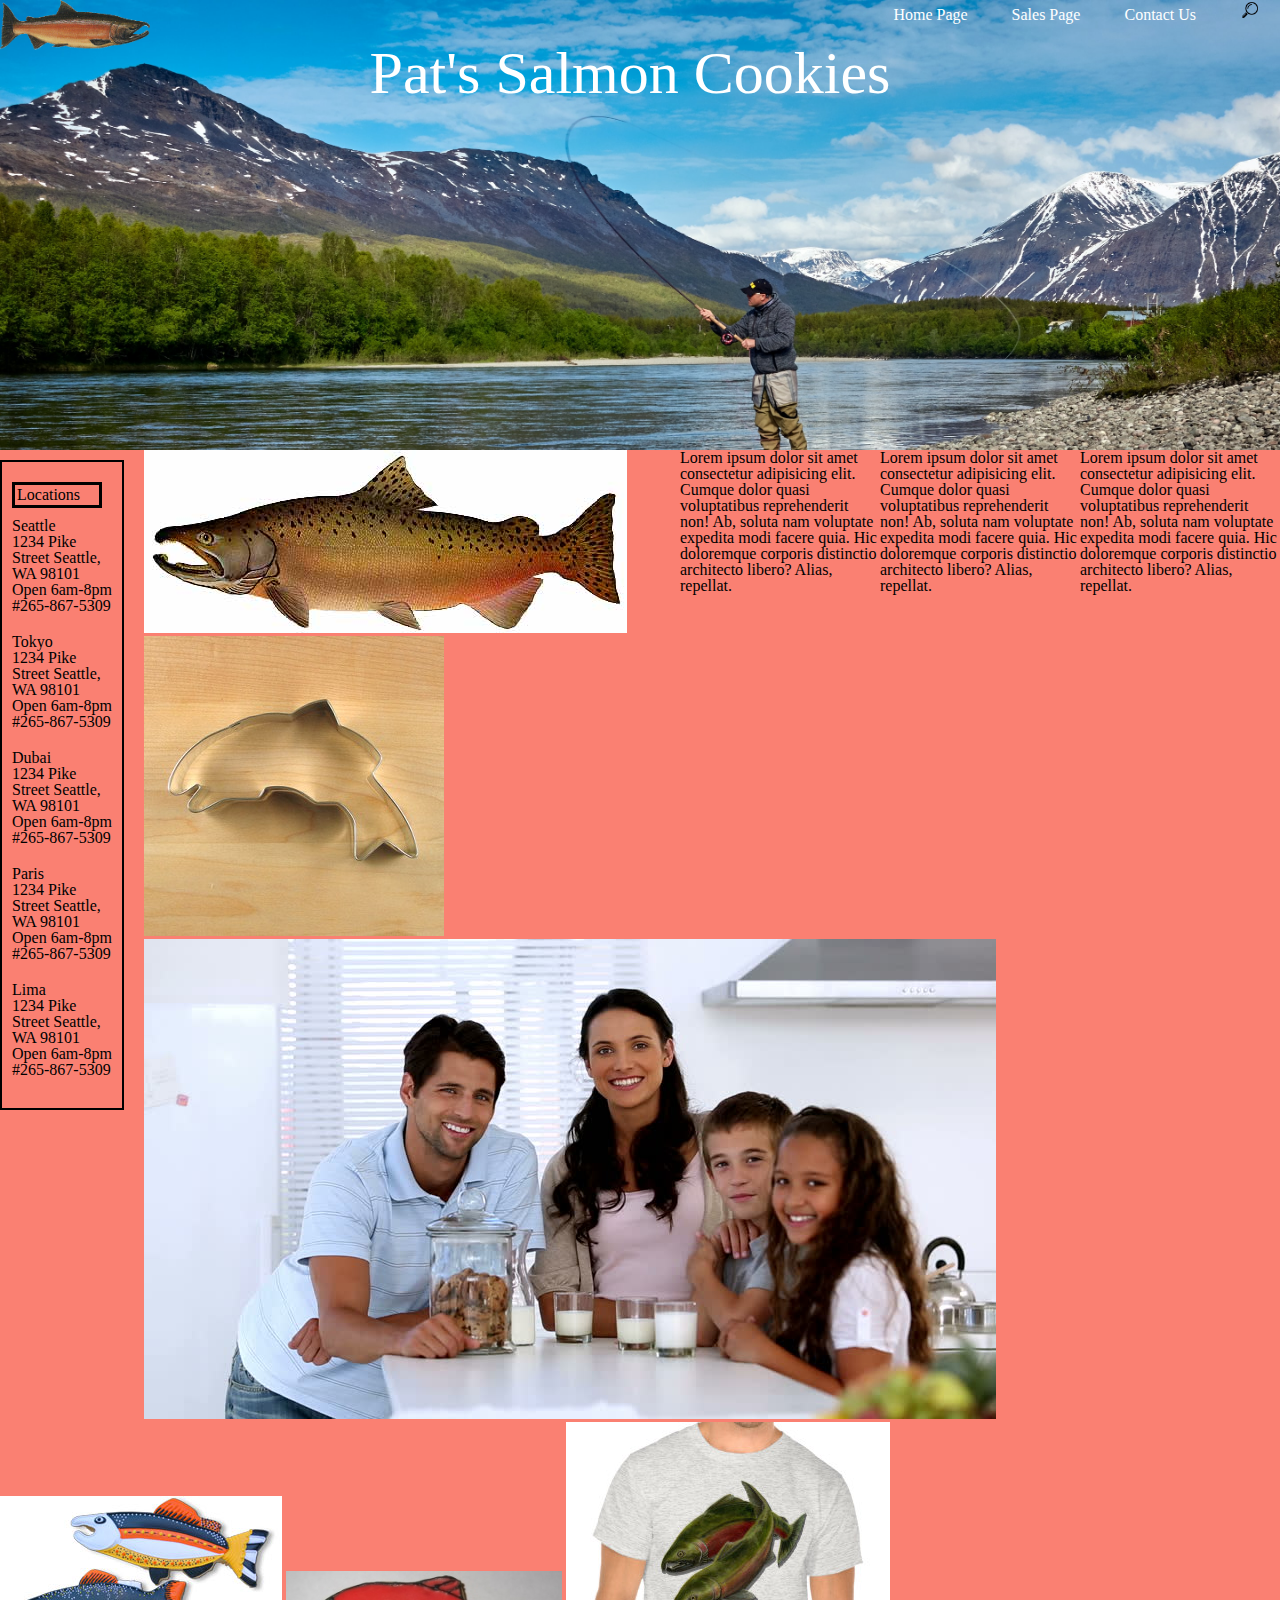
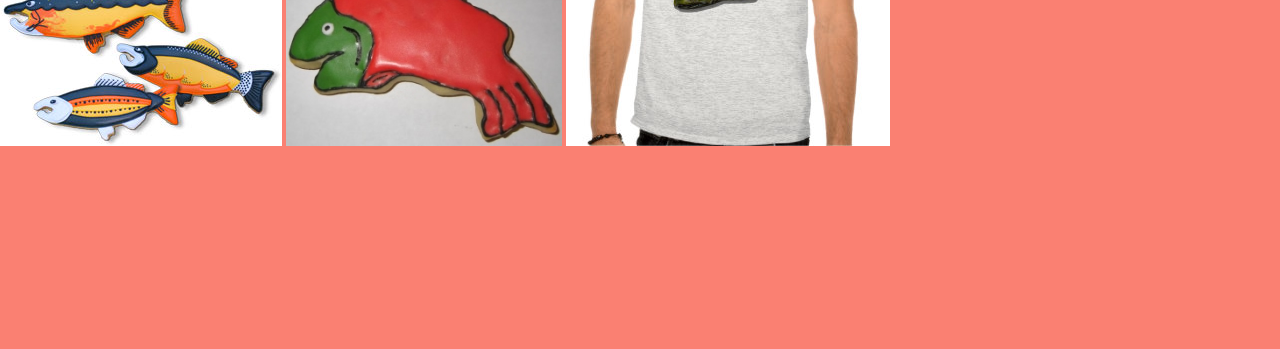
<file: index.html>
<!DOCTYPE html>
<head>
  <title>Home Page</title>
  <link rel="stylesheet" href="./css/reset.css">
  <link rel="stylesheet" href="./css/styles.css">
</head>

<body>
  <header>
    <nav>
      <img id="logo" src="./images/salmon.png">
      <ul>
        <li>
          Home Page
        </li>
        <li>
          <a href="sales.html">Sales Page</a> 
        </li>
        <li>
          <a href="">Contact Us</a>
        </li>
        <li>
          <img id="search" src="./images/search button.png">
        </li>
      </ul>
      <h1>Pat's Salmon Cookies</h1>
    </nav>
    
  </header>
  <main>
      <section id="locations">
        <h2>
          Locations
        </h2>
        <h3>Seattle</h3>
        <p>
          1234 Pike Street
          Seattle, WA 98101
          Open 6am-8pm
          #265-867-5309
        </p>
        <h3>Tokyo</h3>
        <p>
          1234 Pike Street
          Seattle, WA 98101
          Open 6am-8pm
          #265-867-5309
        </p>
        <h3>Dubai</h3>
        <p>
          1234 Pike Street
          Seattle, WA 98101
          Open 6am-8pm
          #265-867-5309
        </p>
        <h3>Paris</h3>
        <p>
          1234 Pike Street
          Seattle, WA 98101
          Open 6am-8pm
          #265-867-5309
        </p>
        <h3>Lima</h3>
        <p>
          1234 Pike Street
          Seattle, WA 98101
          Open 6am-8pm
          #265-867-5309
        </p>
  </section>
    <p>
      Lorem ipsum dolor sit amet consectetur adipisicing elit. Cumque dolor quasi voluptatibus reprehenderit non! Ab, soluta nam voluptate expedita modi facere quia. Hic doloremque corporis distinctio architecto libero? Alias, repellat.
    </p>
    <p>
      Lorem ipsum dolor sit amet consectetur adipisicing elit. Cumque dolor quasi voluptatibus reprehenderit non! Ab, soluta nam voluptate expedita modi facere quia. Hic doloremque corporis distinctio architecto libero? Alias, repellat.
    </p>
    <p>
        Lorem ipsum dolor sit amet consectetur adipisicing elit. Cumque dolor quasi voluptatibus reprehenderit non! Ab, soluta nam voluptate expedita modi facere quia. Hic doloremque corporis distinctio architecto libero? Alias, repellat.
      </p>
      <img src="./images/chinook.jpg">
      <img src="./images/cutter.jpeg">
      <img src="./images/family.jpg">
      <img src="./images/fish.jpg">
      <img src="./images/frosted-cookie.jpg">
      <img src="./images/shirt.jpg">
  </main>
  <footer>
    <script src="js/app.js"></script>
  </footer>

</body>
</file>
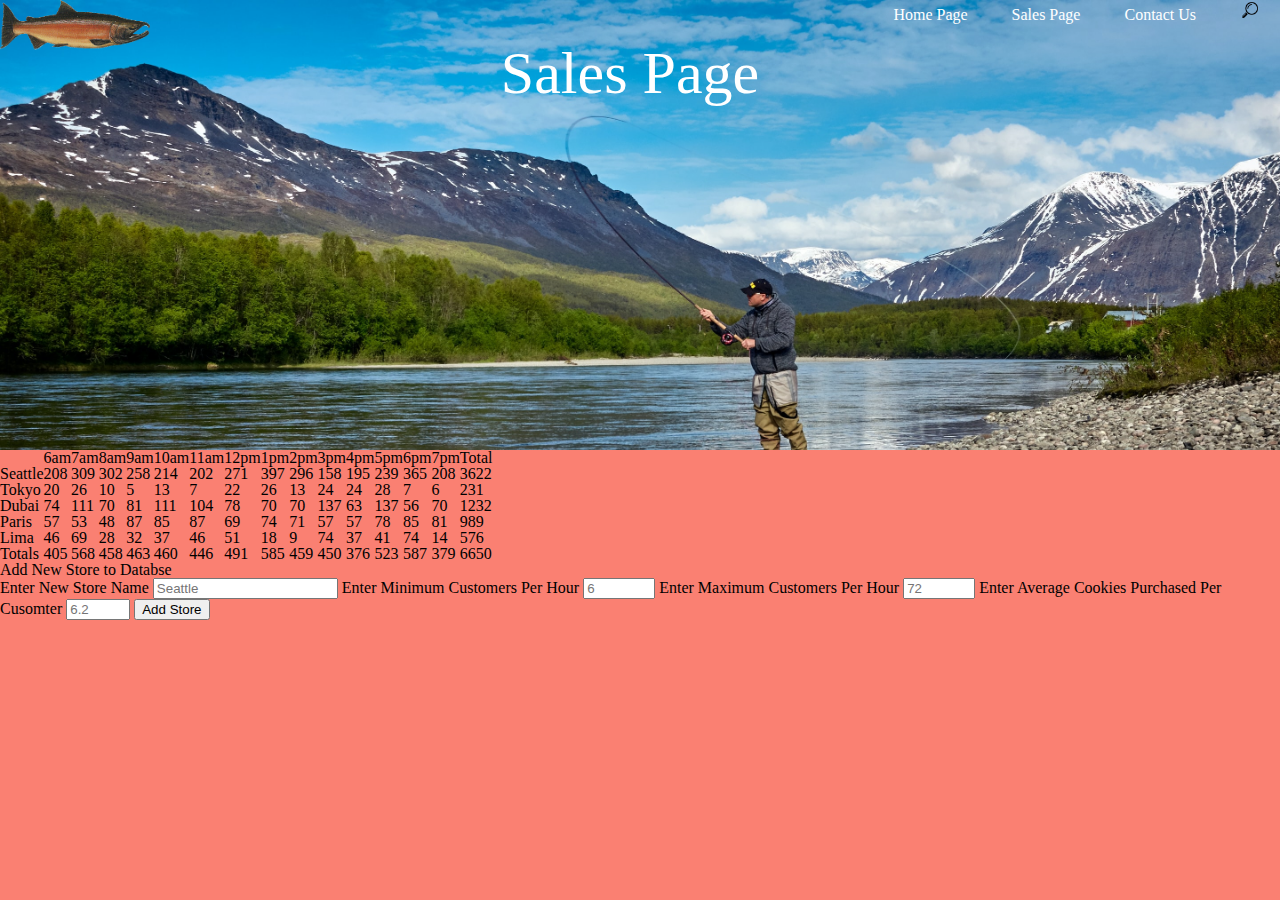
<file: sales.html>
<!DOCTYPE html>
<head>
  <title>Sales page</title>
  <link rel="stylesheet" href="./css/reset.css">
  <link rel="stylesheet" href="./css/styles.css">
</head>
<body>
  
  <header>
    <nav>
      <img id="logo" src="./images/salmon.png">
      <ul>
        <li>
          <a href="index.html">Home Page</a>
        </li>
        <li>
          <a href="sales.html">Sales Page</a> 
        </li>
        <li>
          <a href="">Contact Us</a>
        </li>
        <li>
          <img id="search" src="./images/search button.png">
        </li>
      </ul>

      <h1>Sales Page</h1>
    </nav>
    
  </header>
  <main>
    <table id="table">

    </table> 

    <form id="newStoreForm">
      <fieldset>
          <legend> Add New Store to Databse</legend>

          <label>Enter New Store Name</label>
          <input id="name" type="text" placeholder="Seattle" required>

          <label>Enter Minimum Customers Per Hour</label>
          <input id="minCustomersPerHour" type="number" placeholder="6" min="0" max="1000" required>

          <label>Enter Maximum Customers Per Hour</label>
          <input id="maxCustomersPerHour" type="number" placeholder="72" min="0" max="1000" required>

          <label>Enter Average Cookies Purchased Per Cusomter</label>
          <input id="avgCookiesPerCustomer" type="number" placeholder="6.2" min="1" max="100" required>

          <button value="submit">Add Store</button>
        
      </fieldset>
    </form>
    

  </main>
  
</body>
<footer>
  <script src="js/app.js"></script>
</footer>
</file>
<file: css/styles.css>
body{
  background-color: salmon;
}
a{
  text-decoration: none;
  color: white;
  cursor: alias;

}
a:hover{
  color:white;
  font-weight: bold;
  background-color: rgba(250, 128, 114, .5);
  text-decoration: none;
}
a:active{
  text-decoration: none;
}

nav{
  height: 450px;
  width: 100%;
  background-image: url(../images/header-pic.jpg);
  background-size: cover;
  display: inline-block;
}
#logo{
  height: 50px;
  width: 150px;
  float: left;
}
ul{
  text-align: right;
}
li{
  display: inline;
  padding:10px;
  text-align: right;
  margin: 0px 10px;
  color: white;
}
#search{
  height: 20px;
  width: 20px;
}
h1{
  font-family: 'Indie Flower', cursive;
  font-size: 60px;
  color: white;
  text-align: center;
  margin-right: 150px;
  padding: 20px;
}
section{
  text-align: left;
  float: left;
  padding: 10px;
  border: black solid 2px;
  margin-right: 20px;
  margin-top: 10px;
}
section h2{
  padding: 2px;
  margin: 10px;
  margin-left: 0px;
  border: black solid;
}
section p{
  height:100px;
  width: 100px;
}
p{
  height: 200px;
  width: 200px;
  float: right

}
footer{
  height: 200px;
  width: 100%;
  background-image: url();
}
</file>
